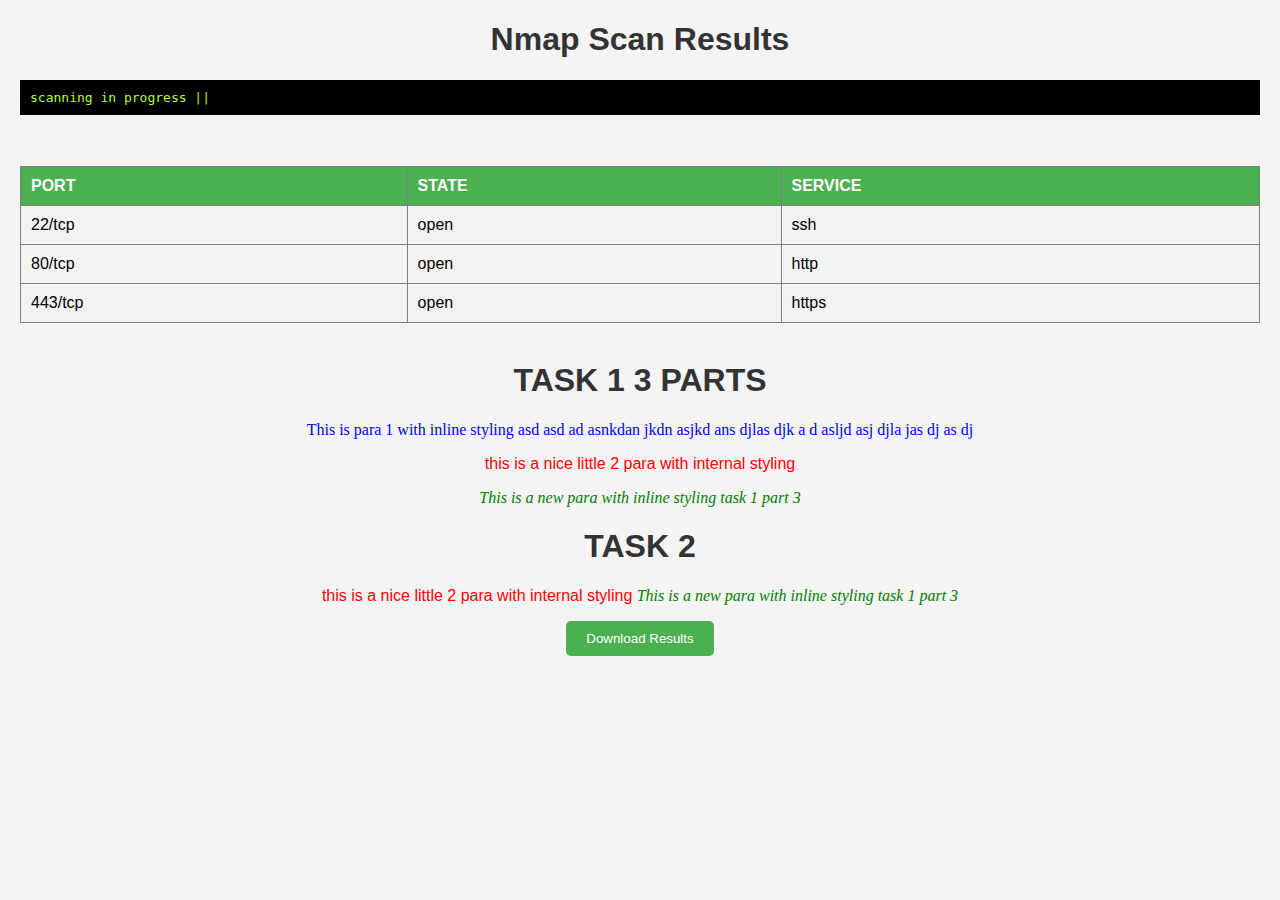
<file: Result.html>
<!DOCTYPE html>
<html lang="en">

<head>
    <link rel="stylesheet" href="styleresult.css">
    <meta charset="UTF-8">
    <title>Nmap Results</title>

   

    <script>
        // this is just a little function to make the type writing effect 
        // ignore this for now (-_-) 
        document.addEventListener('DOMContentLoaded', function () {
            const pre = document.querySelector('pre');
            const text = pre.textContent.trim();
            pre.textContent = '';

            let index = 0;

            function type() {
                pre.textContent += text[index];
                index++;
                if (index < text.length) {
                    setTimeout(type, 30); 
                }
            }

            type();
        });
    </script>
</head>

<body>

    <h1>Nmap Scan Results</h1>

    <pre>
        scanning in progress |||||||||||||||||||...............
        Starting Nmap 7.91 ( https://nmap.org ) at 2024-02-07 15:30 UTC
        Nmap scan report for example.com (192.168.1.1)
        Host is up (0.0023s latency).
        Not shown: 998 closed ports
        PORT     STATE SERVICE
        22/tcp   open  ssh
        80/tcp   open  http
        443/tcp  open  https

        Nmap done: 1 IP address (1 host up) scanned in 0.12 seconds
    </pre>

    <br>

    <table border="1" cellspacing="0" cellpadding="5">
        <tr>
            <th>PORT</th>
            <th>STATE</th>
            <th>SERVICE</th>
        </tr>
        <tr>
            <td>22/tcp</td>
            <td>open</td>
            <td>ssh</td>
        </tr>
        <tr>
            <td>80/tcp</td>
            <td>open</td>
            <td>http</td>
        </tr>
        <tr>
            <td>443/tcp</td>
            <td>open</td>
            <td>https</td>
        </tr>
    </table>

    <br>
    
    <h1> TASK 1 3 PARTS</h1>
     <p style="color: blue;size: 16px; font-family: 'Times New Roman', Times, serif;" > This is para 1 with inline styling asd asd ad asnkdan jkdn asjkd ans djlas djk a d asljd asj djla  jas dj as dj</p>
      <p class="para2"> this is a nice little 2 para with internal styling</p>
      <p style="color: green; size: 9px; font-style: italic;font-family: 'Times New Roman', Times, serif;">This is a  new para with inline styling task 1 part 3</p>
      <h1> TASK 2</h1>
      <p class="para2"> this is a nice little 2 para with internal styling
      <span class="para3" >This is a  new para with inline styling task 1 part 3</span></p>
      
      <button>Download Results</button>

</body>

</html>
</file>
<file: styleresult.css>
body {
    font-family: Arial, sans-serif;
    background-color: #f4f4f4;
    margin: 20px;
    text-align: center;
}

h1 {
    color: #333;
}

pre {
    background-color: black;
    color: greenyellow;
    padding: 10px;
    white-space: pre-wrap;
    overflow: none;
    text-align: justify;
}


table {
    width: 100%;
    border-collapse: collapse;
    margin-top: 20px;
}

th, td {
    padding: 10px;
    text-align: left;
}

th {
    background-color: #4CAF50;
    color: white;
}

tr:nth-child(even) {
    background-color: #f2f2f2;
}

.para2 {
    color: red;
    font-family: sans-serif;
    size: 11px;
}

.para3 {
    color: green;
    size: 9px;
    font-style: italic;
    font-family: 'Times New Roman', Times, serif;
}

button {
    padding: 10px 20px;
    background-color: #4CAF50;
    color: white;
    border: none;
    border-radius: 5px;
    cursor: pointer;
}

button:hover {
    background-color: #45a049;
}

@media screen and (max-width: 600px) {
    body {
        margin: 10px;
    }

    table {
        margin-top: 10px;
    }

    th, td {
        padding: 6px;
    }

    button {
        padding: 8px 15px;
    }
    pre{
        text-align: left;
    }
}
</file>
